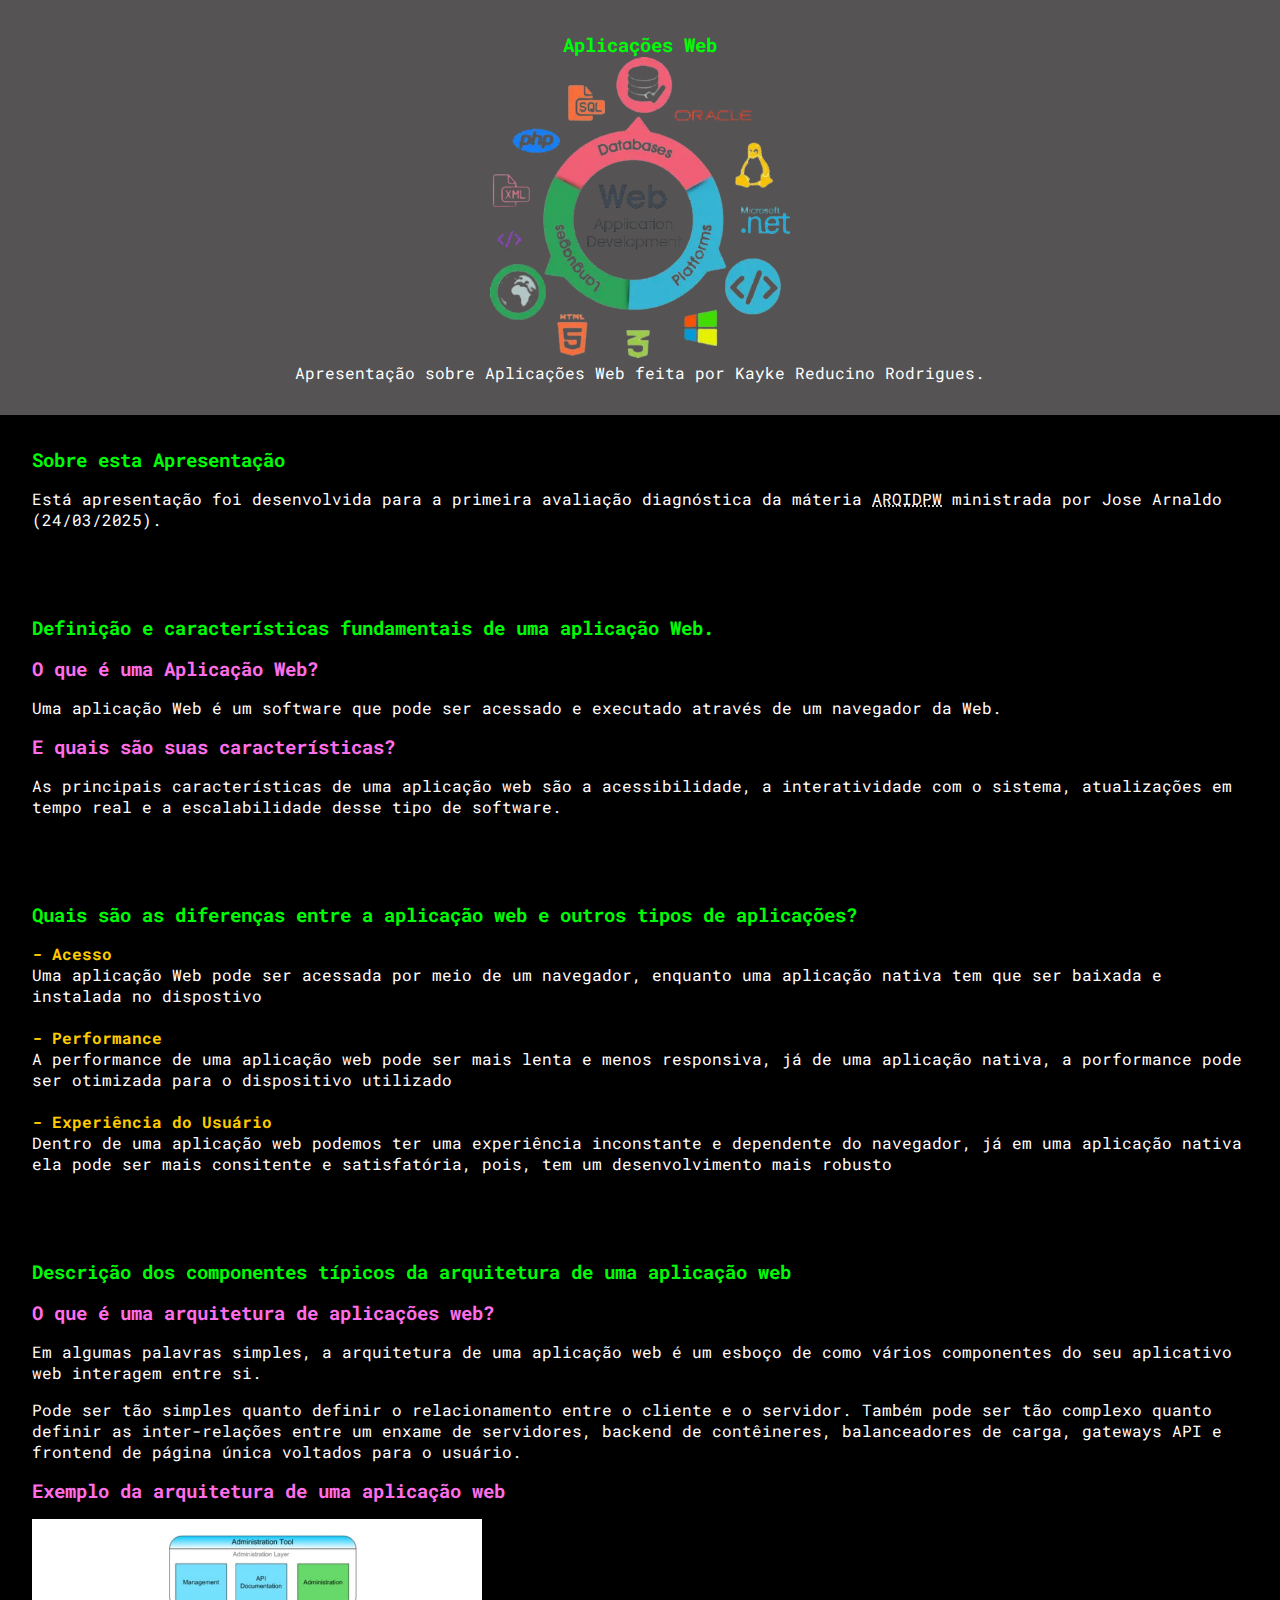
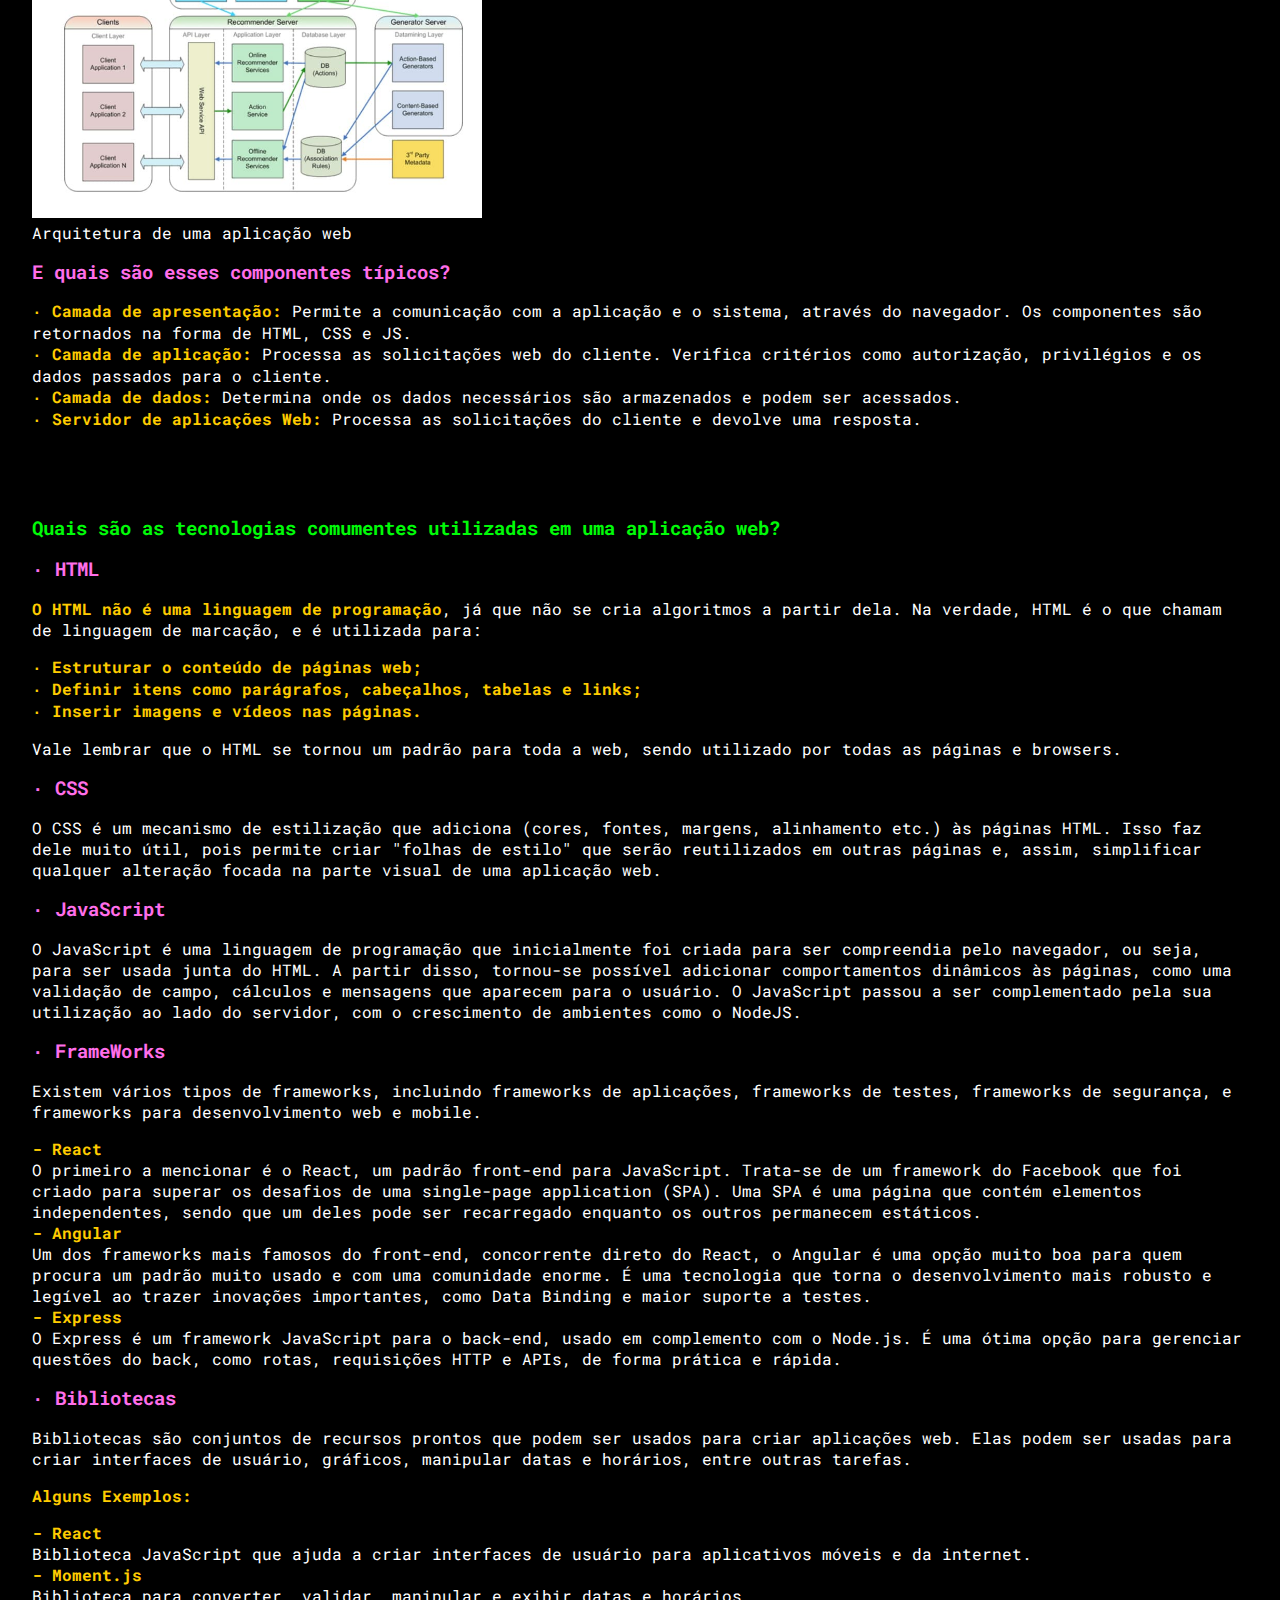
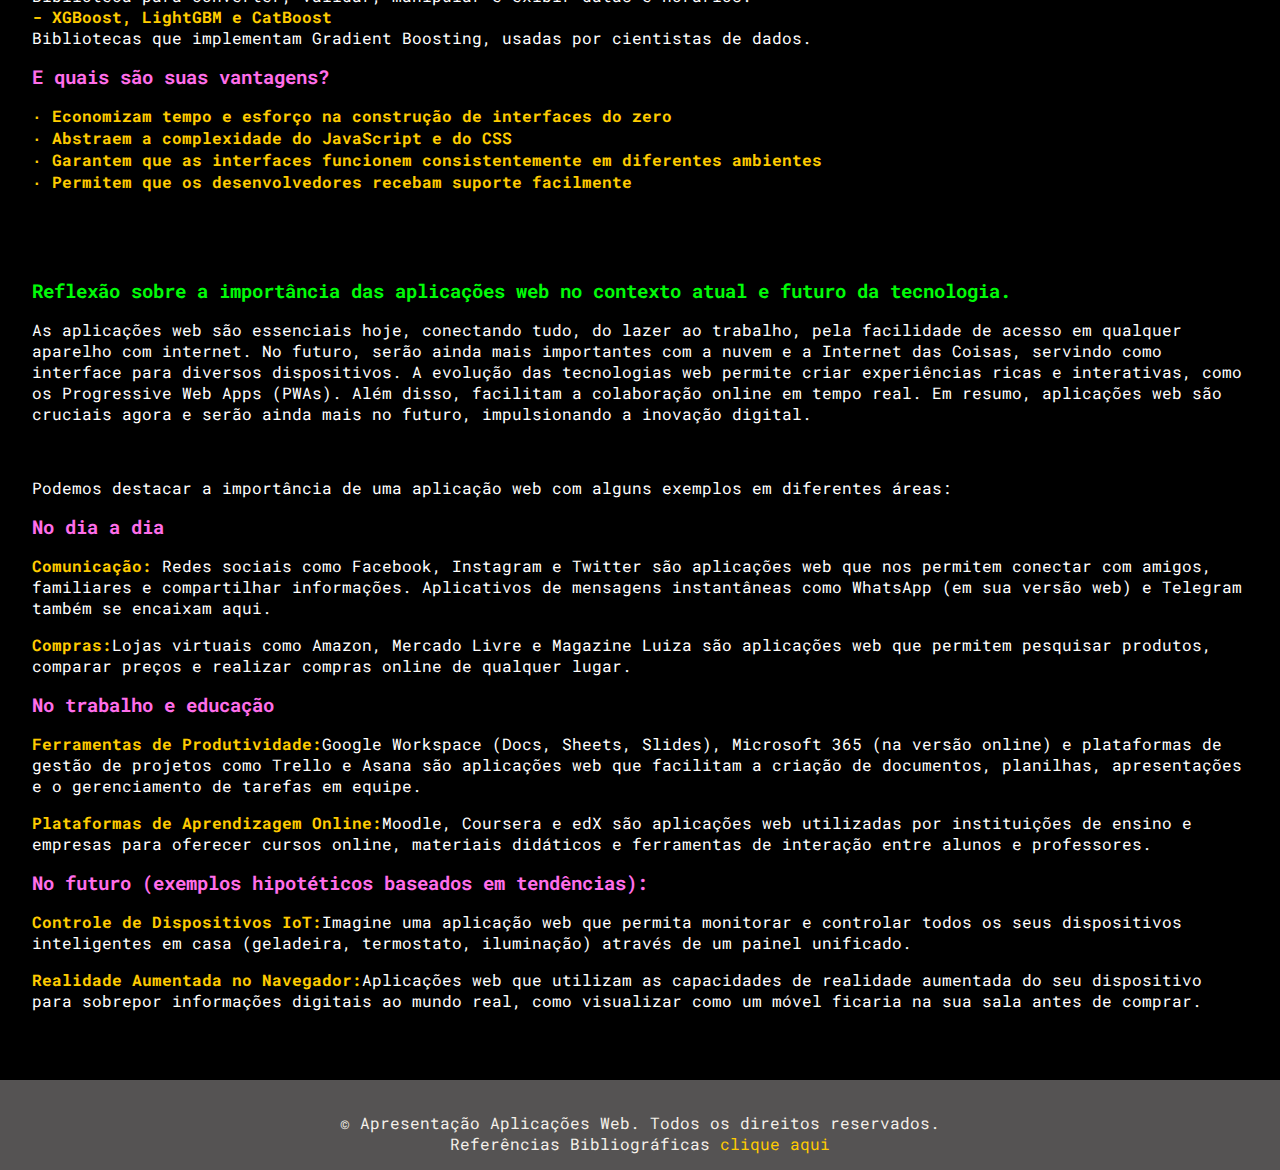
<file: index.html>
<!DOCTYPE html>
<html lang="en">
  <head>
    <link href="style.css" rel="Stylesheet" />
    <meta charset="UTF-8" />
    <meta name="viewport" content="width=device-width, initial-scale=1.0" />
    <title>Aplicações Web</title>
  </head>

  <body>
    <header>
      <h1>Aplicações Web</h1>
      <figure>
        <img
          src="./Assets/aplicações-removebg-preview.png"
          alt=""
          width="300px"
        />
        <figcaption>
          Apresentação sobre Aplicações Web feita por Kayke Reducino Rodrigues.
        </figcaption>
      </figure>
    </header>
    <main>
      <!--Introdução-->
      <section>
        <h1>Sobre esta Apresentação</h1>
        <p>
          Está apresentação foi desenvolvida para a primeira avaliação
          diagnóstica da máteria
          <abbr title="Introdução de Desenvolvimento a páginas Web"
            >ARQIDPW</abbr
          >
          ministrada por Jose Arnaldo (24/03/2025).
        </p>
      </section>
      <br />
      <!--Definição e características fundamentais de uma aplicação Web.-->
      <section>
        <h1>Definição e características fundamentais de uma aplicação Web.</h1>
        <h3>O que é uma Aplicação Web?</h3>
        <p>
          Uma aplicação Web é um software que pode ser acessado e executado
          através de um navegador da Web.
        </p>
        <h3>E quais são suas características?</h3>
        <p>
          As principais características de uma aplicação web são a
          acessibilidade, a interatividade com o sistema, atualizações em tempo
          real e a escalabilidade desse tipo de software.
        </p>
      </section>
      <br />
      <!--Diferenciação entre aplicações web e outros tipos de aplicações -->
      <section>
        <h1>
          Quais são as diferenças entre a aplicação web e outros tipos de
          aplicações?
        </h1>
        <dl>
          <dt><strong>- Acesso</strong></dt>
          <dd>
            Uma aplicação Web pode ser acessada por meio de um navegador,
            enquanto uma aplicação nativa tem que ser baixada e instalada no
            dispostivo
          </dd>
          <br />
          <dt><strong>- Performance</strong></dt>
          <dd>
            A performance de uma aplicação web pode ser mais lenta e menos
            responsiva, já de uma aplicação nativa, a porformance pode ser
            otimizada para o dispositivo utilizado
          </dd>
          <br />
          <dt><strong>- Experiência do Usuário</strong></dt>
          <dd>
            Dentro de uma aplicação web podemos ter uma experiência inconstante
            e dependente do navegador, já em uma aplicação nativa ela pode ser
            mais consitente e satisfatória, pois, tem um desenvolvimento mais
            robusto
          </dd>
        </dl>
      </section>
      <br />
      <!--Descrição dos componentes típicos da arquitetura de uma aplicação web-->
      <section>
        <h1>
          Descrição dos componentes típicos da arquitetura de uma aplicação web
        </h1>
        <h3>O que é uma arquitetura de aplicações web?</h3>
        <p>
          Em algumas palavras simples, a arquitetura de uma aplicação web é um
          esboço de como vários componentes do seu aplicativo web interagem
          entre si.
        </p>
        <p>
          Pode ser tão simples quanto definir o relacionamento entre o cliente e
          o servidor. Também pode ser tão complexo quanto definir as
          inter-relações entre um enxame de servidores, backend de contêineres,
          balanceadores de carga, gateways API e frontend de página única
          voltados para o usuário.
        </p>
        <h3>Exemplo da arquitetura de uma aplicação web</h3>
        <figure>
          <img
            src="./Assets/web-app-architecture-components.jpg"
            alt=""
            width="450px"
          />
          <figcaption>Arquitetura de uma aplicação web</figcaption>
        </figure>
        <h3>E quais são esses componentes típicos?</h3>
        <p>
          <strong>∙ Camada de apresentação:</strong> Permite a comunicação com a
          aplicação e o sistema, através do navegador. Os componentes são
          retornados na forma de HTML, CSS e JS.
          <br />
          <strong>∙ Camada de aplicação:</strong> Processa as solicitações web
          do cliente. Verifica critérios como autorização, privilégios e os
          dados passados para o cliente.
          <br />
          <strong>∙ Camada de dados:</strong> Determina onde os dados
          necessários são armazenados e podem ser acessados.
          <br />
          <strong>∙ Servidor de aplicações Web:</strong> Processa as
          solicitações do cliente e devolve uma resposta.
          <br />
        </p>
      </section>
      <br />
      <!--Exploração das tecnologias comumente utilizadas no desenvolvimento de aplicações web-->
      <section>
        <h1>
          Quais são as tecnologias comumentes utilizadas em uma aplicação web?
        </h1>
        <h3>∙ HTML</h3>
        <p>
          <strong class="NOTHTML"
            >O HTML não é uma linguagem de programação</strong
          >, já que não se cria algoritmos a partir dela. Na verdade, HTML é o
          que chamam de linguagem de marcação, e é utilizada para:
        </p>
        <p>
          <strong>∙ Estruturar o conteúdo de páginas web;</strong>
          <br />
          <strong
            >∙ Definir itens como parágrafos, cabeçalhos, tabelas e
            links;</strong
          >
          <br />
          <strong>∙ Inserir imagens e vídeos nas páginas.</strong>
          <br />
        </p>
        <p>
          Vale lembrar que o HTML se tornou um padrão para toda a web, sendo
          utilizado por todas as páginas e browsers.
        </p>
        <h3>∙ CSS</h3>
        <p>
          O CSS é um mecanismo de estilização que adiciona (cores, fontes,
          margens, alinhamento etc.) às páginas HTML. Isso faz dele muito útil,
          pois permite criar "folhas de estilo" que serão reutilizados em outras
          páginas e, assim, simplificar qualquer alteração focada na parte
          visual de uma aplicação web.
        </p>
        <h3>∙ JavaScript</h3>
        <p>
          O JavaScript é uma linguagem de programação que inicialmente foi
          criada para ser compreendia pelo navegador, ou seja, para ser usada
          junta do HTML. A partir disso, tornou-se possível adicionar
          comportamentos dinâmicos às páginas, como uma validação de campo,
          cálculos e mensagens que aparecem para o usuário. O JavaScript passou
          a ser complementado pela sua utilização ao lado do servidor, com o
          crescimento de ambientes como o NodeJS.
        </p>
        <h3>∙ FrameWorks</h3>
        <p>
          Existem vários tipos de frameworks, incluindo frameworks de
          aplicações, frameworks de testes, frameworks de segurança, e
          frameworks para desenvolvimento web e mobile.
        </p>
        <dl>
          <dt><strong>- React</strong></dt>
          <dd>
            O primeiro a mencionar é o React, um padrão front-end para
            JavaScript. Trata-se de um framework do Facebook que foi criado para
            superar os desafios de uma single-page application (SPA). Uma SPA é
            uma página que contém elementos independentes, sendo que um deles
            pode ser recarregado enquanto os outros permanecem estáticos.
          </dd>
          <dt><strong>- Angular</strong></dt>
          <dd>
            Um dos frameworks mais famosos do front-end, concorrente direto do
            React, o Angular é uma opção muito boa para quem procura um padrão
            muito usado e com uma comunidade enorme. É uma tecnologia que torna
            o desenvolvimento mais robusto e legível ao trazer inovações
            importantes, como Data Binding e maior suporte a testes.
          </dd>
          <dt><strong>- Express</strong></dt>
          <dd>
            O Express é um framework JavaScript para o back-end, usado em
            complemento com o Node.js. É uma ótima opção para gerenciar questões
            do back, como rotas, requisições HTTP e APIs, de forma prática e
            rápida.
          </dd>
        </dl>
        <h3>∙ Bibliotecas</h3>
        <p>
          Bibliotecas são conjuntos de recursos prontos que podem ser usados
          para criar aplicações web. Elas podem ser usadas para criar interfaces
          de usuário, gráficos, manipular datas e horários, entre outras
          tarefas.
        </p>
        <p><strong>Alguns Exemplos:</strong></p>
        <dl>
          <dt><strong>- React</strong></dt>
          <dd>
            Biblioteca JavaScript que ajuda a criar interfaces de usuário para
            aplicativos móveis e da internet.
          </dd>
          <dt><strong>- Moment.js</strong></dt>
          <dd>
            Biblioteca para converter, validar, manipular e exibir datas e
            horários.
          </dd>
          <dt><strong>- XGBoost, LightGBM e CatBoost</strong></dt>
          <dd>
            Bibliotecas que implementam Gradient Boosting, usadas por cientistas
            de dados.
          </dd>
        </dl>
        <h3>E quais são suas vantagens?</h3>
        <p>
          <strong
            >∙ Economizam tempo e esforço na construção de interfaces do
            zero</strong
          >
          <br />
          <strong>∙ Abstraem a complexidade do JavaScript e do CSS</strong>
          <br />
          <strong
            >∙ Garantem que as interfaces funcionem consistentemente em
            diferentes ambientes</strong
          >
          <br />
          <strong
            >∙ Permitem que os desenvolvedores recebam suporte
            facilmente</strong
          >
        </p>
      </section>
      <br />
      <!--Reflexão sobre a importância das aplicações web no contexto atual e futuro da tecnologia.-->
      <section>
        <h1>
          Reflexão sobre a importância das aplicações web no contexto atual e
          futuro da tecnologia.
        </h1>
        <p>
          As aplicações web são essenciais hoje, conectando tudo, do lazer ao
          trabalho, pela facilidade de acesso em qualquer aparelho com internet.
          No futuro, serão ainda mais importantes com a nuvem e a Internet das
          Coisas, servindo como interface para diversos dispositivos. A evolução
          das tecnologias web permite criar experiências ricas e interativas,
          como os Progressive Web Apps (PWAs). Além disso, facilitam a
          colaboração online em tempo real. Em resumo, aplicações web são
          cruciais agora e serão ainda mais no futuro, impulsionando a inovação
          digital.
        </p>
        <br />
        <p>
          Podemos destacar a importância de uma aplicação web com alguns
          exemplos em diferentes áreas:
        </p>
        <h3>No dia a dia</h3>
        <p>
          <strong>Comunicação:</strong> Redes sociais como Facebook, Instagram e
          Twitter são aplicações web que nos permitem conectar com amigos,
          familiares e compartilhar informações. Aplicativos de mensagens
          instantâneas como WhatsApp (em sua versão web) e Telegram também se
          encaixam aqui.
        </p>
        <p>
          <strong>Compras:</strong>Lojas virtuais como Amazon, Mercado Livre e
          Magazine Luiza são aplicações web que permitem pesquisar produtos,
          comparar preços e realizar compras online de qualquer lugar.
        </p>
        <h3>No trabalho e educação</h3>
        <p>
          <strong>Ferramentas de Produtividade:</strong>Google Workspace (Docs,
          Sheets, Slides), Microsoft 365 (na versão online) e plataformas de
          gestão de projetos como Trello e Asana são aplicações web que
          facilitam a criação de documentos, planilhas, apresentações e o
          gerenciamento de tarefas em equipe.
        </p>
        <p>
          <strong>Plataformas de Aprendizagem Online:</strong>Moodle, Coursera e
          edX são aplicações web utilizadas por instituições de ensino e
          empresas para oferecer cursos online, materiais didáticos e
          ferramentas de interação entre alunos e professores.
        </p>
        <h3>No futuro (exemplos hipotéticos baseados em tendências):</h3>
        <p>
          <strong>Controle de Dispositivos IoT:</strong>Imagine uma aplicação
          web que permita monitorar e controlar todos os seus dispositivos
          inteligentes em casa (geladeira, termostato, iluminação) através de um
          painel unificado.
        </p>
        <p>
          <strong>Realidade Aumentada no Navegador:</strong>Aplicações web que
          utilizam as capacidades de realidade aumentada do seu dispositivo para
          sobrepor informações digitais ao mundo real, como visualizar como um
          móvel ficaria na sua sala antes de comprar.
        </p>
        <br />
      </section>
    </main>
    <footer>
      <p class="paragrafo-footer">
        &copy Apresentação Aplicações Web. Todos os direitos reservados.
      </p>
      <p class="paragrafo-footer">
        Referências Bibliográficas
        <a href="index3.html" target="_blank">clique aqui</a>
      </p>
    </footer>
  </body>
</html>
</file>
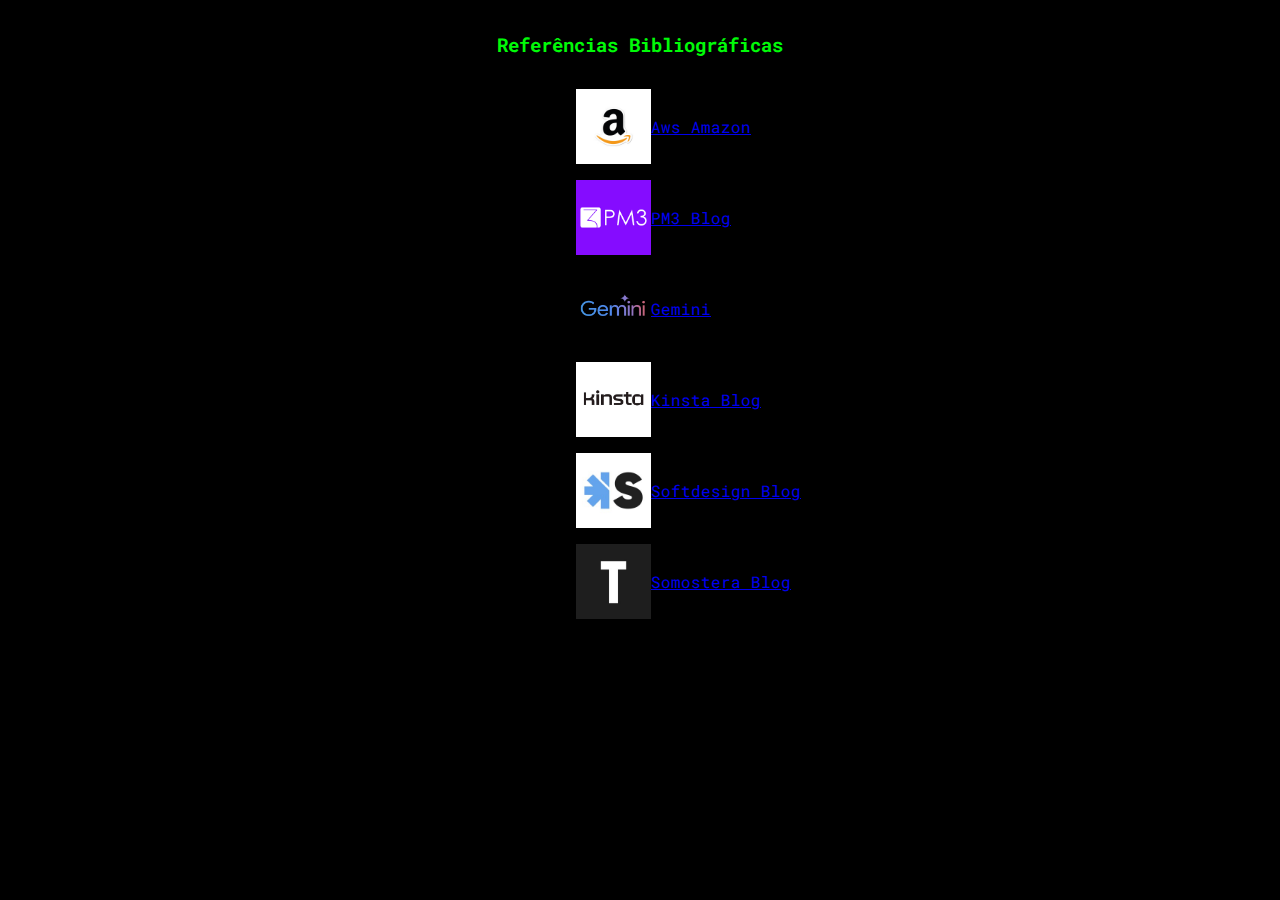
<file: ref.html>
<!DOCTYPE html>
<html lang="en">
  <head>
    <link href="style.css" rel="Stylesheet" />
    <meta charset="UTF-8" />
    <meta name="viewport" content="width=device-width, initial-scale=1.0" />
    <title>Document</title>
  </head>
  <body class="Refs">
    <h1>Referências Bibliográficas</h1>
    <section class="links">
      <div class="container">
        <img
          src="./Assets/amazon-logo-sticker-adesivo-devs.jpg"
          alt=""
          width="75px"
        />
        <a href="https://aws.amazon.com/pt/what-is/web-application/"
          >Aws Amazon</a
        >
      </div>
      <div class="container">
        <img src="./Assets/images.png" alt="" width="75px" />
        <a href="https://pm3.com.br/blog/aplicacao-web/">PM3 Blog</a>
      </div>
      <div class="container">
        <img src="./Assets/google-gemini-1024.png" alt="" width="75px" />
        <a href="https://gemini.google.com/app?hl=pt-BR">Gemini</a>
      </div>
      <div class="container">
        <img src="./Assets/kinsta-logo.jpeg" alt="" width="75px" />
        <a href="https://kinsta.com/pt/blog/arquitetura-aplicativos-web/"
          >Kinsta Blog</a
        >
      </div>
      <div class="container">
        <img src="./Assets/softdesignbrasil_logo.jpg" alt="" width="75px" />
        <a
          href="        https://softdesign.com.br/blog/dicionario-de-tecnologias-para-web/#h-css
      "
          >Softdesign Blog</a
        >
      </div>
      <div class="container">
        <img src="./Assets/somostera_logo.jpg" alt="" width="75px" />
        <a
          href="https://blog.somostera.com/desenvolvimento-web/o-que-eframework"
          >Somostera Blog</a
        >
      </div>
    </section>
  </body>
</html>
</file>
<file: style.css>
@import url('https://fonts.googleapis.com/css2?family=Cabin:ital,wght@0,400..700;1,400..700&family=Courier+Prime:ital,wght@0,400;0,700;1,400;1,700&family=Fira+Code:wght@300..700&family=Roboto+Mono:ital,wght@0,100..700;1,100..700&display=swap');

* {
    margin: 0;
    padding: 0;
    box-sizing: border-box;
}

body{
    background-color: #000000;
    color: #ffffff;
    font-family: "Roboto Mono", monospace;
    font-weight: 400;
    font-style: normal;
}

header{
    padding: 2rem;
    background-color: #555353;
    text-align: center;
}

main{
    padding: 2rem;
    display: flex;
    flex-direction: column;
    gap: 2rem;
}

section{
    display: flex;
    flex-direction: column;
    gap: 1rem;
}

h1{
    color: #00fb08;
    font-size: 1.2rem;
}

h3{
    color: #ff6ee9;
    font-size: 1.2rem;
}

footer{
    background-color: #555353;
    padding: 2rem;
    text-align: center;
}

.paragrafo-footer {
    color: #F4F0EA;
}

footer a {
    text-decoration: none;
    color: #ffcc00;
}

dt{
    color: #b0b0b0;
    font-size: 1rem;
}

strong{
    color: #ffcc00;
    font-size: 1rem;
}

.NOTHTML {
    color: #ffcc00;
}

.Refs {
    text-align: center;
    padding: 2rem;
}

.links {
    padding: 2rem;
    margin-left: 32rem ;
}

.container {
    display: flex;
    align-items: center;
}
</file>
